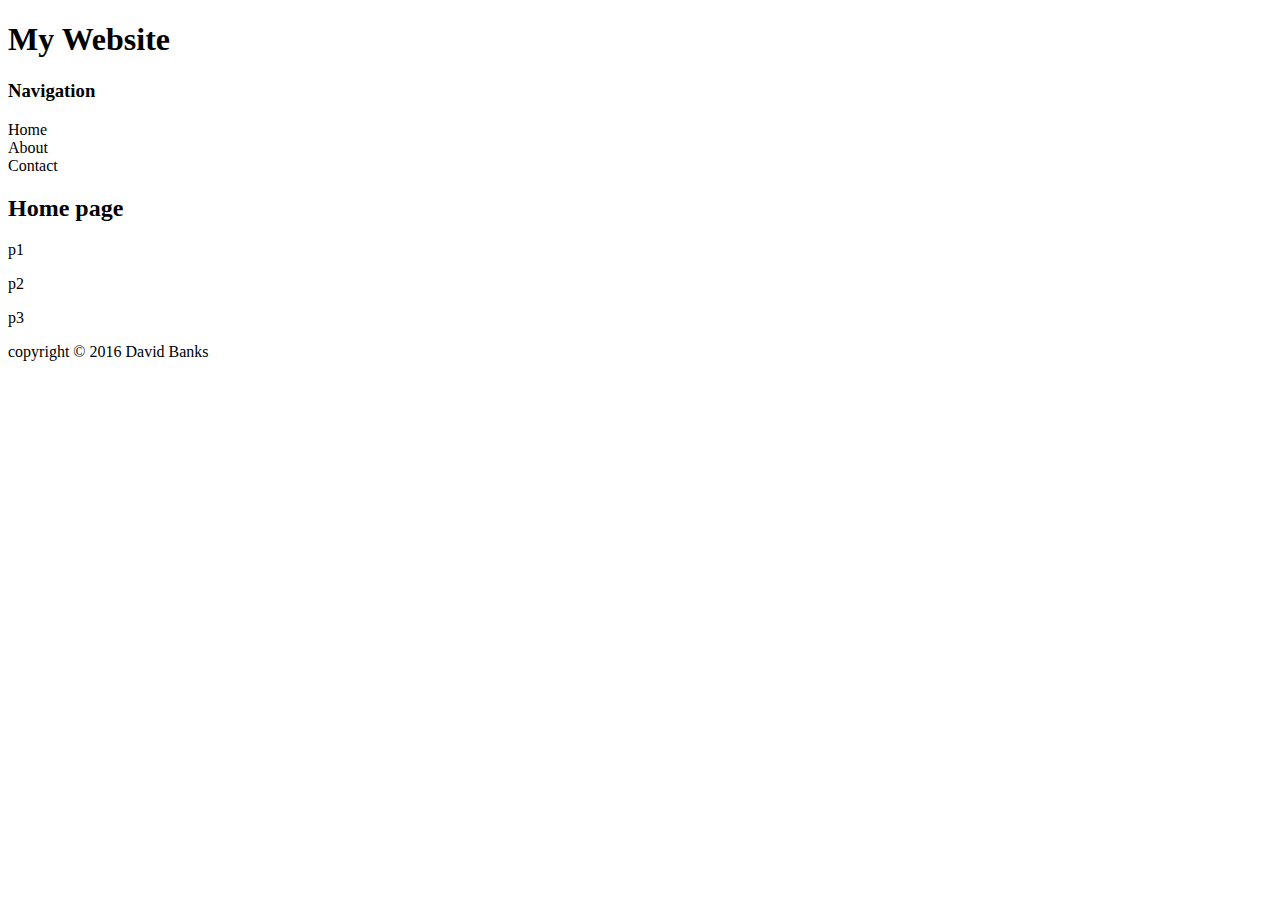
<file: index.html>
<!DOCTYPE html>

<html>
 <head>
  <title>My Website</title>
 </head>
 <body>
 
  <div id="container">
    <div id="header">
	  <h1>My Website</h1>
	  
  </div>
  
  <div id="content">
    <div id="nav">
	  <h3>Navigation</h3>
	    <u1>
		  <li>Home</li>
		  <li>About</li>
		  <li>Contact</li>
		
		</u1>
	  
	</div>
	
	<div id="main">
	  <h2>Home page</h2>
	  <p> p1
	  <p> p2
	  <p> p3
	</div>
	
  </div>
  
  <div id="footer">
    copyright &copy; 2016 David Banks
  </div>
  </body>
  </html>
</file>
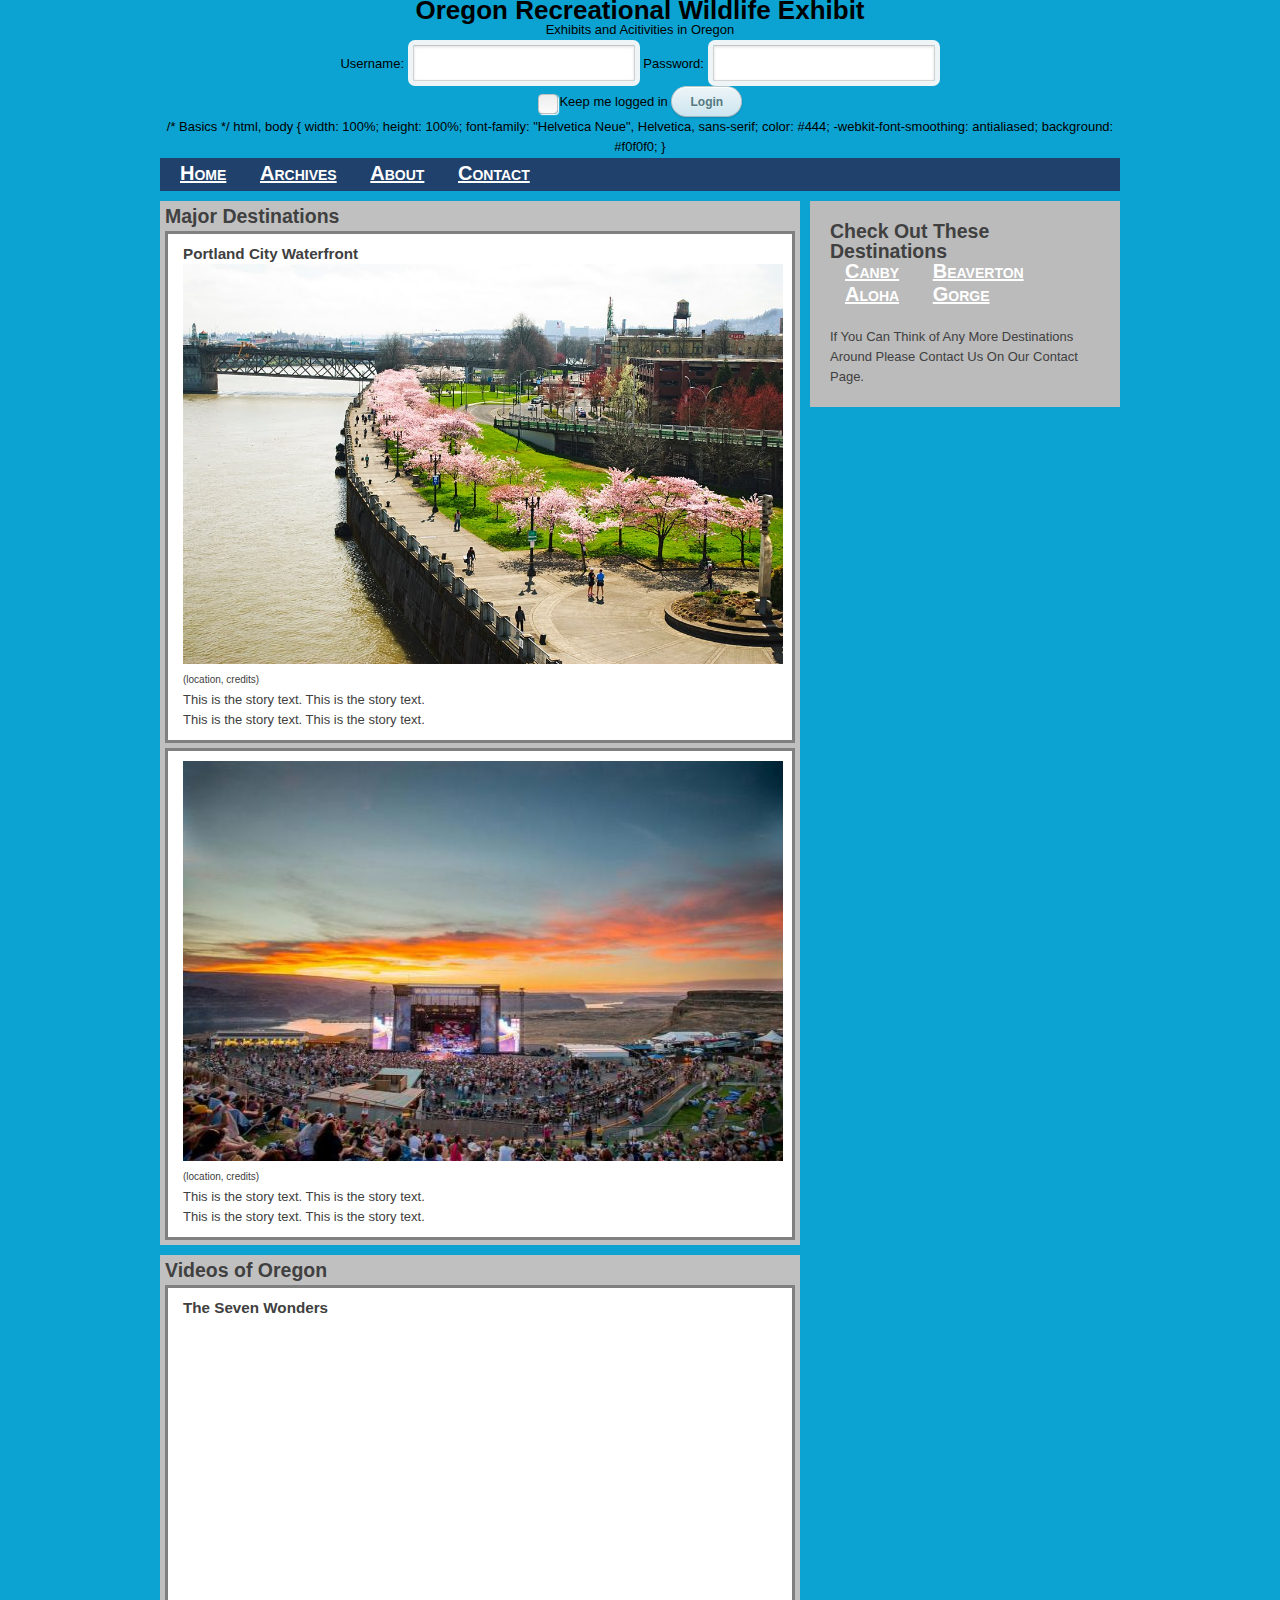
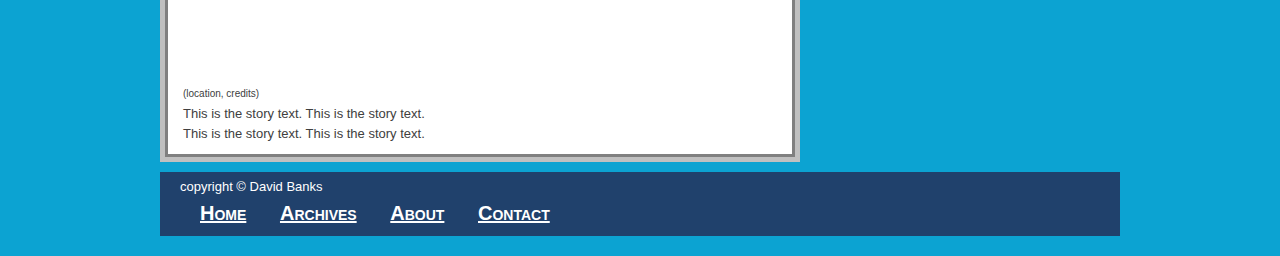
<file: html tutorial 5of6.html>
<!DOCTYPE html>
<html lang="en">
  <head>
    <meta charset="UTF-8">
    <title>Tech Academy Sample Page</title>
    <link rel="stylesheet" type="text/css" href="style.css">
    <link rel="stylesheet" type="text/css" href="login.css">
	<!--[if lt IE 9]>
    <script>
      document.createElement("article");
      document.createElement("aside");
      document.createElement("footer");
      document.createElement("header");
      document.createElement("main");
      document.createElement("nav");
      document.createElement("section");
	  document.createElement("container");
	  document.createElement("login");
    </script>
    <![endif]-->
  </head>
  <body style= background-color:"silver";>
    <header class="banner">
      <h1>Oregon Recreational Wildlife Exhibit</h1>
      <p>Exhibits and Acitivities in Oregon</p>
	  
<div id="container">       
<form>
<label for="username">Username:</label>
<input type="text" id="username" name="username">
<label for="password">Password:</label>
<input type="password" id="password" name="password">
<div id="lower">
<input type="checkbox"><label for="checkbox">Keep me logged in</label>
<input type="submit" value="Login">
</div><!--/ lower-->
</form>
</div>

/* Basics */
html, body {   
 width: 100%;   
height: 100%;   
font-family: "Helvetica Neue", Helvetica, sans-serif;   
color: #444;   
-webkit-font-smoothing: antialiased;    background: #f0f0f0;
}


    </header>

    <nav>
      <ul>
        <li><a href="index.html">Home</a></li>
        <li><a href="archive.html">Archives</a></li>
        <li><a href="about.html">About</a></li>
		<li><a href="contact.html">Contact</a></li>
      </ul>
    </nav>

    <main>
      <section>
        <h2>Major Destinations</h2>
        <article>
          <header>
            <h3>Portland City Waterfront</h3>
			<img src="waterfront.jpg" alt="waterfront" height= "400" width= "600">
            <p style= "font-size: x-small"; >(location, credits)</p>
          </header>
          <p>This is the story text. This is the story text.</p>
          <p>This is the story text. This is the story text.</p>
        </article>

        <article>
          <header>
            <img src="gorge.jpg" alt="gorge" height= "400" width= "600">
            <p style= "font-size: x-small"; >(location, credits)</p>
          </header>
          <p>This is the story text. This is the story text.</p>
          <p>This is the story text. This is the story text.</p>
        </article>
      </section>

      <section>
        <h2>Videos of Oregon</h2>
        <article>
          <header>
            <h3>The Seven Wonders</h3>
			<iframe width="600" height="360" src="https://www.youtube.com/embed/g9vrNRAqEkU" frameborder="0" allowfullscreen></iframe>
            <p style= "font-size: x-small"; >(location, credits)</p>
          </header>
          <p>This is the story text. This is the story text.</p>
          <p>This is the story text. This is the story text.</p>
        </article>

       </section>
    </main>

    <aside>
      <h2>Check Out These Destinations</h2>
	    <li style= "margin:10"><a href="index.html">Canby</a></li>
        <li><a href="archive.html">Beaverton</a></li>
        <li><a href="about.html">Aloha</a></li>
		<li><a href="contact.html">Gorge</a></li>
      <p style= "margin-top: 20px;">If You Can Think of Any More Destinations Around Please Contact Us On Our Contact Page.</p>
    </aside>

    <footer>
      <p>copyright &copy; David Banks </p>
	  <nav>
      <ul>
        <li><a href="index.html">Home</a></li>
        <li><a href="archive.html">Archives</a></li>
        <li><a href="about.html">About</a></li>
		<li><a href="contact.html">Contact</a></li>
      </ul>
    </nav>
    </footer>

  </body>
</html>
</file>
<file: style.css>
@charset "UTF-8";

article, aside, footer, header, main, nav, section, container, login {
  display: block;
}

html, body, h1, h2, h3, ul, li, a, p, 
article, aside, footer, header, main, nav, section, container, login {
  padding: 0;
  margin: 0;
}

.banner {
  background-color:;
  color: black;
  text-align: center
}

body {
  width: 960px;
  margin-left: auto;
  margin-right: auto;
  background-color: #FDF8E1;
  font-family: Helvetica, Arial, sans-serif;
  font-size: 15px;
}

nav {
  background-color: #20416c;
  padding: 5px;
  margin-top: 1px;
  float: center;
}

li a {
  color: white;
}

li {
  display: inline;
  margin-left: 15px;
  margin-right: 15px;
  font-size: 20px;
  font-variant: small-caps;
  font-weight: bold;
}

section {
  background-color: silver;
  margin-top: 10px;
  padding: 5px;
  
}

article {
  background-color: white;
  margin-top: 5px;
  padding: 10px 15px;
  border: solid gray
}

main {
  width: 640px;
  float: left;
  margin-bottom: 10px;
}

aside {
  background-color: #bbbbbb;
  width: 270px;
  float: right;
  padding: 20px;
  margin-top: 10px;
}

footer {
  clear: both;
  background-color: #20416c;
  color: white;
  padding: 5px 20px;
  margin-bottom: 20px
}
</file>
<file: login.css>
.container {
  margin: 50px auto;
  width: 640px;
}
 
.login {
  position: relative;
  margin: 0 auto;
  padding: 20px 20px 20px;
  width: 310px;
}

.login p.submit {
  text-align: right;
}
 
.login-help {
  margin: 20px 0;
  font-size: 11px;
  color: white;
  text-align: center;
  text-shadow: 0 1px #2a85a1;
}
 
.login-help a {
  color: #cce7fa;
  text-decoration: none;
}
 
.login-help a:hover {
  text-decoration: underline;
}
 
:-moz-placeholder {
  color: #c9c9c9 !important;
  font-size: 13px;
}
 
::-webkit-input-placeholder {
  color: #ccc;
  font-size: 13px;
}

.container {
  margin: 50px auto;
  width: 640px;
}
.login:before {
  content: '';
  position: absolute;
  top: -8px;
  right: -8px;
  bottom: -8px;
  left: -8px;
  z-index: -1;
  background: rgba(0, 0, 0, 0.08);
  border-radius: 4px;
}
 
.login h1 {
  margin: -20px -20px 21px;
  line-height: 40px;
  font-size: 15px;
  font-weight: bold;
  color: #555;
  text-align: center;
  text-shadow: 0 1px white;
  background: #f3f3f3;
  border-bottom: 1px solid #cfcfcf;
  border-radius: 3px 3px 0 0;
  background-image: -webkit-linear-gradient(top, whiteffd, #eef2f5);
  background-image: -moz-linear-gradient(top, whiteffd, #eef2f5);
  background-image: -o-linear-gradient(top, whiteffd, #eef2f5);
  background-image: linear-gradient(to bottom, whiteffd, #eef2f5);
  -webkit-box-shadow: 0 1px whitesmoke;
  box-shadow: 0 1px whitesmoke;
}
 
.login p {
  margin: 20px 0 0;
}
 
.login p:first-child {
  margin-top: 0;
}
 
.login input[type=text], .login input[type=password] {
  width: 278px;
}
 
.login p.remember_me {
  float: left;
  line-height: 31px;
}
 
.login p.remember_me label {
  font-size: 12px;
  color: #777;
  cursor: pointer;
}
 
.login p.remember_me input {
  position: relative;
  bottom: 1px;
  margin-right: 4px;
  vertical-align: middle;
}

input {
  font-family: 'Lucida Grande', Tahoma, Verdana, sans-serif;
  font-size: 14px;
}
 
input[type=text], input[type=password] {
  margin: 5px;
  padding: 0 10px;
  width: 200px;
  height: 34px;
  color: #404040;
  background: white;
  border: 1px solid;
  border-color: #c4c4c4 #d1d1d1 #d4d4d4;
  border-radius: 2px;
  outline: 5px solid #eff4f7;
  -moz-outline-radius: 3px;
  -webkit-box-shadow: inset 0 1px 3px rgba(0, 0, 0, 0.12);
  box-shadow: inset 0 1px 3px rgba(0, 0, 0, 0.12);
}
 
input[type=text]:focus, input[type=password]:focus {
  border-color: #7dc9e2;
  outline-color: #dceefc;
  outline-offset: 0;
}
 
input[type=submit] {
  padding: 0 18px;
  height: 29px;
  font-size: 12px;
  font-weight: bold;
  color: #527881;
  text-shadow: 0 1px #e3f1f1;
  background: #cde5ef;
  border: 1px solid;
  border-color: #b4ccce #b3c0c8 #9eb9c2;
  border-radius: 16px;
  outline: 0;
  -webkit-box-sizing: content-box;
  -moz-box-sizing: content-box;
  box-sizing: content-box;
  background-image: -webkit-linear-gradient(top, #edf5f8, #cde5ef);
  background-image: -moz-linear-gradient(top, #edf5f8, #cde5ef);
  background-image: -o-linear-gradient(top, #edf5f8, #cde5ef);
  background-image: linear-gradient(to bottom, #edf5f8, #cde5ef);
  -webkit-box-shadow: inset 0 1px white, 0 1px 2px rgba(0, 0, 0, 0.15);
  box-shadow: inset 0 1px white, 0 1px 2px rgba(0, 0, 0, 0.15);
}

input[type=submit]:active {
  background: #cde5ef;
  border-color: #9eb9c2 #b3c0c8 #b4ccce;
  -webkit-box-shadow: inset 0 0 3px rgba(0, 0, 0, 0.2);
  box-shadow: inset 0 0 3px rgba(0, 0, 0, 0.2);
}

input[type=checkbox],
input[type=radio] {
border: 1px solid #c0c0c0;
margin: 0 0.1em 0 0;
padding: 0;
font-size: 16px;
line-height: 1em;
width: 1.25em;
height: 1.25em;
background: #fff;
background: -webkit-gradient(linear, 0% 0%, 0% 100%, from(#ededed), to(#fbfbfb));
 
-webkit-appearance: none;
-webkit-box-shadow: 1px 1px 1px #fff;
-webkit-border-radius: 0.25em;
vertical-align: text-top;
display: inline-block;
 
}
 
input[type=radio] {
-webkit-border-radius: 2em; /* Make radios round */
}
 
input[type=checkbox]:checked::after {
content:"âœ”";
display:block;
text-align: center;
font-size: 16px;
height: 16px;
line-height: 18px;
}
 
input[type=radio]:checked::after {
content:"â—";
display:block;
height: 16px;
line-height: 15px;
font-size: 20px;
text-align: center;
}
 
select {
border: 1px solid #D0D0D0;
background: url(http://www.quilor.com/i/select.png) no-repeat right center, -webkit-gradient(linear, 0% 0%, 0% 100%, from(#fbfbfb), to(#ededed));
background: -moz-linear-gradient(19% 75% 90deg,#ededed, #fbfbfb);
-webkit-box-shadow: 0 1px 2px rgba(0,0,0,.05);
-moz-box-shadow: 0 1px 2px rgba(0,0,0,.05);
-webkit-box-shadow: 0 1px 2px rgba(0,0,0,.05);
color: #444;
}

body {
  font: 13px/20px "Lucida Grande", Tahoma, Verdana, sans-serif;
  color: #404040;
  background: #0ca3d2;
}
</file>
